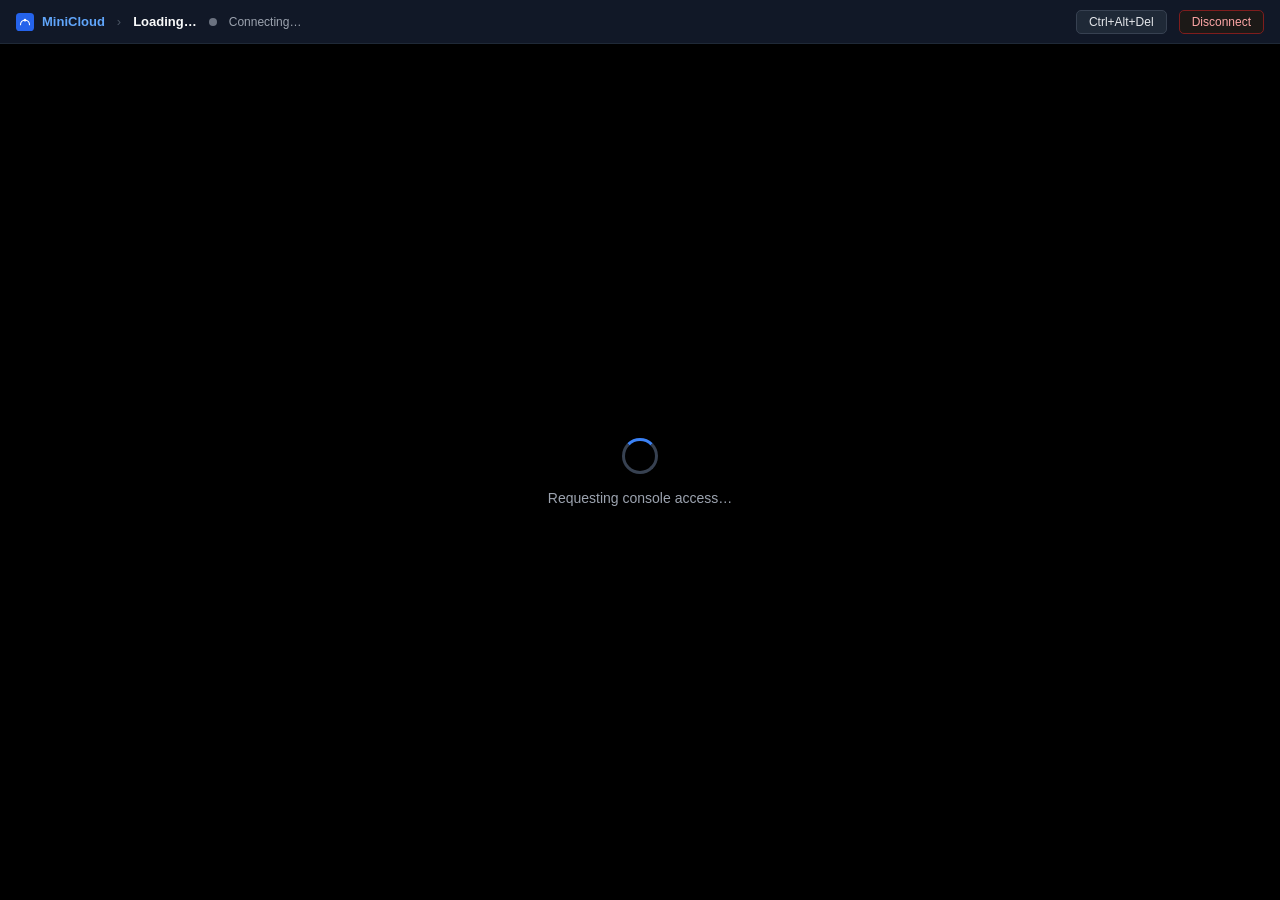
<file: mini-cloud/dashboard/templates/console.html>
<!DOCTYPE html>
<html lang="en">
<head>
  <meta charset="UTF-8" />
  <meta name="viewport" content="width=device-width, initial-scale=1.0" />
  <title>Console — Mini Cloud</title>
  <style>
    *, *::before, *::after { box-sizing: border-box; margin: 0; padding: 0; }

    body {
      background: #0d0d0d;
      color: #e5e7eb;
      font-family: -apple-system, BlinkMacSystemFont, 'Segoe UI', sans-serif;
      font-size: 13px;
      height: 100vh;
      display: flex;
      flex-direction: column;
      overflow: hidden;
    }

    /* ── Toolbar ── */
    .toolbar {
      display: flex;
      align-items: center;
      gap: 12px;
      padding: 0 16px;
      height: 44px;
      background: #111827;
      border-bottom: 1px solid #1f2937;
      flex-shrink: 0;
    }

    .toolbar-logo {
      display: flex;
      align-items: center;
      gap: 8px;
      color: #60a5fa;
      font-weight: 600;
      font-size: 13px;
    }

    .vm-name {
      font-weight: 600;
      color: #f9fafb;
    }

    .status-dot {
      width: 8px;
      height: 8px;
      border-radius: 50%;
      background: #6b7280; /* grey = connecting */
      flex-shrink: 0;
    }
    .status-dot.connected    { background: #22c55e; }
    .status-dot.disconnected { background: #ef4444; }

    .status-text {
      color: #9ca3af;
      font-size: 12px;
    }

    .toolbar-spacer { flex: 1; }

    .toolbar-btn {
      padding: 4px 12px;
      border-radius: 5px;
      border: 1px solid #374151;
      background: #1f2937;
      color: #e5e7eb;
      font-size: 12px;
      cursor: pointer;
      transition: background 0.15s;
    }
    .toolbar-btn:hover { background: #374151; }
    .toolbar-btn.danger {
      border-color: #7f1d1d;
      background: #1c1917;
      color: #fca5a5;
    }
    .toolbar-btn.danger:hover { background: #450a0a; }

    /* ── VNC canvas area ── */
    #vnc-container {
      flex: 1;
      overflow: hidden;
      position: relative;
      background: #000;
    }

    /* noVNC injects its canvas here — make it fill the container */
    #vnc-container canvas {
      display: block;
      width: 100% !important;
      height: 100% !important;
    }

    /* ── Overlay shown while connecting ── */
    #overlay {
      position: absolute;
      inset: 0;
      display: flex;
      flex-direction: column;
      align-items: center;
      justify-content: center;
      gap: 16px;
      background: rgba(0,0,0,0.85);
      z-index: 10;
    }
    #overlay.hidden { display: none; }

    .spinner {
      width: 36px;
      height: 36px;
      border: 3px solid #374151;
      border-top-color: #3b82f6;
      border-radius: 50%;
      animation: spin 0.8s linear infinite;
    }
    @keyframes spin { to { transform: rotate(360deg); } }

    .overlay-msg {
      color: #9ca3af;
      font-size: 14px;
    }

    .overlay-error {
      color: #fca5a5;
      font-size: 14px;
      text-align: center;
      max-width: 360px;
      line-height: 1.5;
    }

    .retry-btn {
      padding: 8px 20px;
      border-radius: 6px;
      border: none;
      background: #2563eb;
      color: #fff;
      font-size: 13px;
      cursor: pointer;
    }
    .retry-btn:hover { background: #1d4ed8; }
  </style>
</head>
<body>

  <!-- ── Toolbar ── -->
  <div class="toolbar">
    <div class="toolbar-logo">
      <svg width="18" height="18" viewBox="0 0 40 40" fill="none">
        <rect width="40" height="40" rx="8" fill="#2563eb"/>
        <path d="M10 26c0-5.523 4.477-10 10-10s10 4.477 10 10" stroke="#fff" stroke-width="2.5" stroke-linecap="round"/>
        <circle cx="20" cy="16" r="3" fill="#fff"/>
      </svg>
      MiniCloud
    </div>

    <span style="color:#4b5563;">›</span>
    <span class="vm-name" id="vm-name-label">Loading…</span>

    <div class="status-dot" id="status-dot"></div>
    <span class="status-text" id="status-text">Connecting…</span>

    <div class="toolbar-spacer"></div>

    <button class="toolbar-btn" onclick="sendCtrlAltDel()" title="Send Ctrl+Alt+Del to the VM">
      Ctrl+Alt+Del
    </button>
    <button class="toolbar-btn danger" onclick="disconnect()">
      Disconnect
    </button>
  </div>

  <!-- ── VNC canvas ── -->
  <div id="vnc-container">
    <div id="overlay">
      <div class="spinner"></div>
      <div class="overlay-msg" id="overlay-msg">Requesting console access…</div>
    </div>
  </div>

  <!--
    noVNC core/rfb.js is the main module that handles the RFB (VNC) protocol.
    It must be loaded as an ES module — noVNC uses ES module imports internally.
    The path points to the static files served by Flask.
  -->
  <script type="module">
    import RFB from '/static/novnc/core/rfb.js';

    const INSTANCE_ID = {{ instance_id | tojson }};
    const token       = localStorage.getItem('mc_token');

    const overlay    = document.getElementById('overlay');
    const overlayMsg = document.getElementById('overlay-msg');
    const statusDot  = document.getElementById('status-dot');
    const statusText = document.getElementById('status-text');
    const vmLabel    = document.getElementById('vm-name-label');

    let rfb = null;

    function setStatus(state, msg) {
      statusText.textContent = msg;
      statusDot.className    = 'status-dot ' + state;  // 'connected' | 'disconnected' | ''
    }

    function showOverlay(html, showSpinner = true) {
      overlay.classList.remove('hidden');
      overlayMsg.innerHTML = '';
      if (showSpinner) {
        const sp = document.createElement('div');
        sp.className = 'spinner';
        overlay.prepend(sp);
      } else {
        const existing = overlay.querySelector('.spinner');
        if (existing) existing.remove();
      }
      overlayMsg.innerHTML = html;
    }

    function hideOverlay() {
      overlay.classList.add('hidden');
    }

    async function startConsole() {
      if (!token) {
        showOverlay('<div class="overlay-error">Not logged in. Please <a href="/" style="color:#60a5fa;">log in</a> first.</div>', false);
        return;
      }

      // Step 1: Ask the API to start websockify and return the ws:// URL.
      // Auth is required — a rogue page cannot open consoles for other users' VMs.
      let wsUrl, instName;
      try {
        const resp = await fetch(`/api/v1/instances/${INSTANCE_ID}/console`, {
          headers: { Authorization: `Bearer ${token}` },
        });
        const body = await resp.json();
        if (!resp.ok) {
          showOverlay(`<div class="overlay-error">${body.message || 'Console unavailable.'}</div>
                       <button class="retry-btn" onclick="location.reload()">Retry</button>`, false);
          return;
        }
        wsUrl    = body.websocket_url;
        instName = body.instance_name;
      } catch (err) {
        showOverlay(`<div class="overlay-error">Network error: ${err.message}</div>
                     <button class="retry-btn" onclick="location.reload()">Retry</button>`, false);
        return;
      }

      vmLabel.textContent = instName || INSTANCE_ID;
      setStatus('', 'Connecting…');

      // Step 2: Connect noVNC to the websockify WebSocket URL.
      // RFB = Remote Framebuffer — the protocol VNC is built on.
      rfb = new RFB(document.getElementById('vnc-container'), wsUrl);

      // Scale the VM screen to fit the browser window instead of scrolling
      rfb.scaleViewport = true;
      rfb.resizeSession = false;

      rfb.addEventListener('connect', () => {
        setStatus('connected', 'Connected');
        hideOverlay();
      });

      rfb.addEventListener('disconnect', (e) => {
        setStatus('disconnected', 'Disconnected');
        const reason = e.detail?.clean ? 'Session ended cleanly.' : 'Connection lost. The VM may have stopped.';
        showOverlay(`<div class="overlay-error">${reason}</div>
                     <button class="retry-btn" onclick="location.reload()">Reconnect</button>`, false);
        rfb = null;
      });

      rfb.addEventListener('credentialsrequired', () => {
        // Most libvirt VNC sessions have no password — if one is set, prompt here
        rfb.sendCredentials({ password: '' });
      });
    }

    function sendCtrlAltDel() {
      // Useful when the VM is at a login screen or hung process
      if (rfb) rfb.sendCtrlAltDel();
    }

    function disconnect() {
      if (rfb) {
        rfb.disconnect();
      } else {
        window.close();
      }
    }

    // Expose for toolbar buttons (they are outside the module scope)
    window.sendCtrlAltDel = sendCtrlAltDel;
    window.disconnect     = disconnect;

    startConsole();
  </script>
</body>
</html>
</file>
